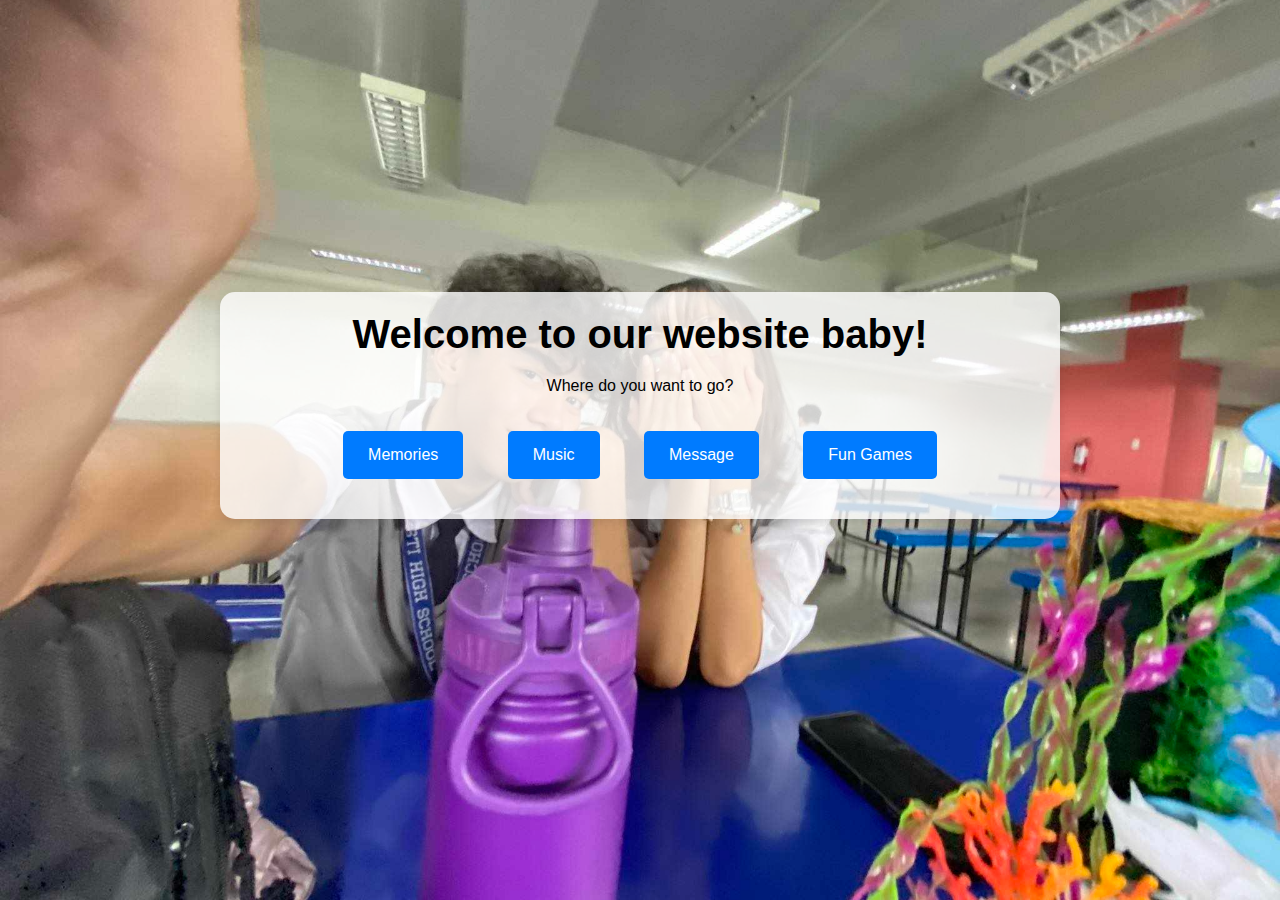
<file: index.html>
<!DOCTYPE html>
<html lang="en">
<head>
    <meta charset="UTF-8">
    <meta name="viewport" content="width=device-width, initial-scale=1.0">
    <title>Happy 2nd Month!</title>
    <link rel="stylesheet" href="styles.css">
</head>
<body>
    <div class="container">
        <div class="header">
            <h1>Welcome to our website baby!</h1>
            <p>Where do you want to go?</p>
        </div>
        <div class="button-container">
            <a href="pictures.html" class="button">Memories</a>
            <a href="music.html" class="button">Music</a>
            <a href="message.html" class="button">Message</a>
            <a href="games.html" class="button">Fun Games</a>
        </div>
    </div>
</body>
</html>
</file>
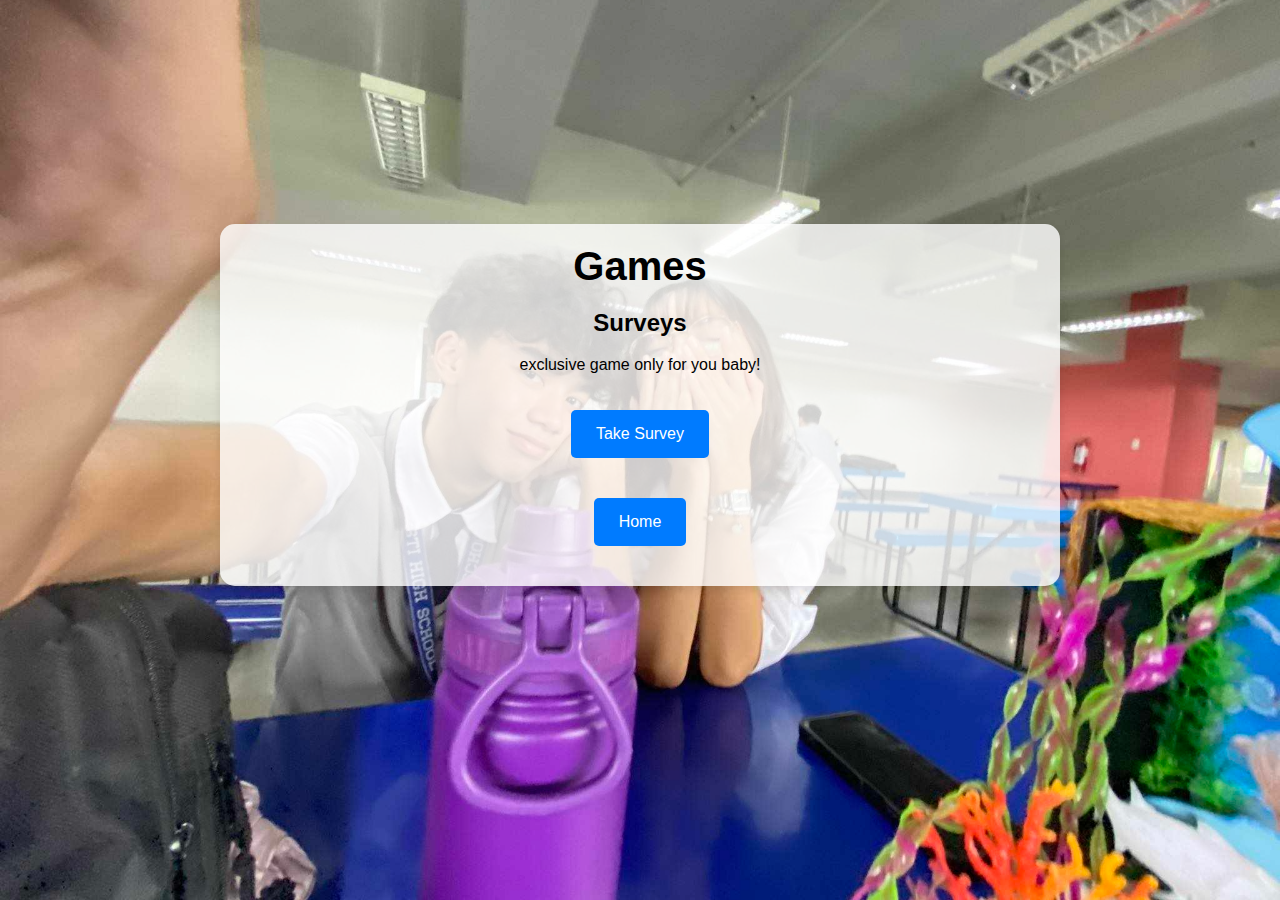
<file: games.html>
<!DOCTYPE html>
<html lang="en">
<head>
    <meta charset="UTF-8">
    <meta name="viewport" content="width=device-width, initial-scale=1.0">
    <title>Games</title>
    <link rel="stylesheet" href="styles.css">
</head>
<body>
    <div class="container">
        <h1>Games</h1>

        <div class="game-section">
            <h2>Surveys</h2>
            <!-- Add your surveys here -->
            <p>exclusive game only for you baby!</p>
            <a href="survey.html" class="button">Take Survey</a>
        </div>
        <!-- Home Button -->
        <a href="index.html" class="button">Home</a>
    </div>

    <script src="scripts.js"></script>
</body>
</html>
</file>
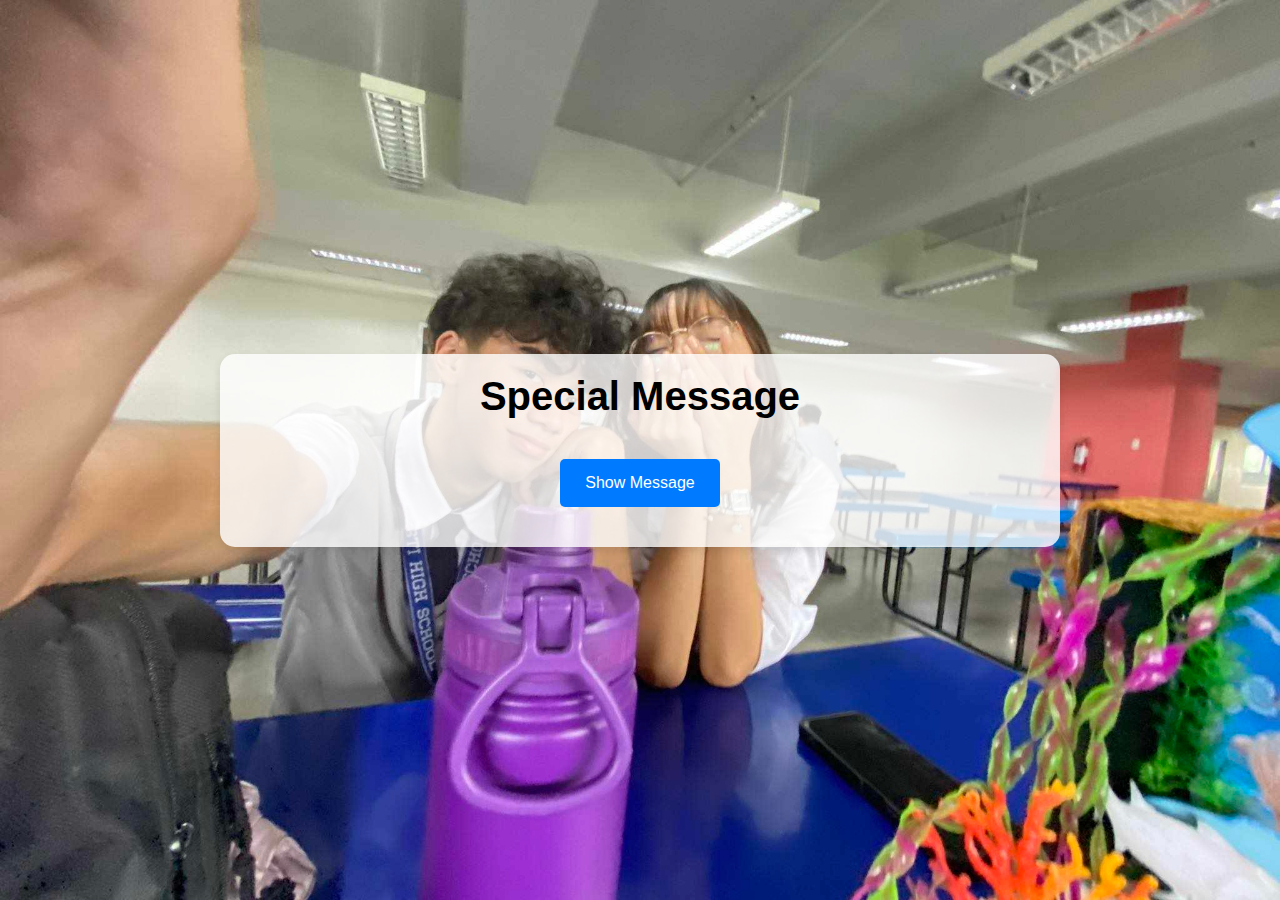
<file: message.html>
<!DOCTYPE html>
<html lang="en">
<head>
    <meta charset="UTF-8">
    <meta name="viewport" content="width=device-width, initial-scale=1.0">
    <title>Message</title>
    <link rel="stylesheet" href="style.css">
</head>
<body>
    <div class="container">
        <h1>Special Message</h1>
        <button class="button" id="showMessageButton">Show Message</button>
        <div id="messageContainer" class="hidden">
            <p id="sweetMessage">Happy 2nd Month, baby! You have brought so much joy, love, and happiness into my life. Every moment with you is a treasure, and I am so grateful to have you by my side. Your smile brightens my day, and your presence warms my heart. I look forward to many more beautiful moments and cherished memories together. I love you more than words can express!</p>
            <a href="index.html" class="button">Home</a>
        </div>
    </div>
    <script src="scripts.js"></script>
</body>
</html>
</file>
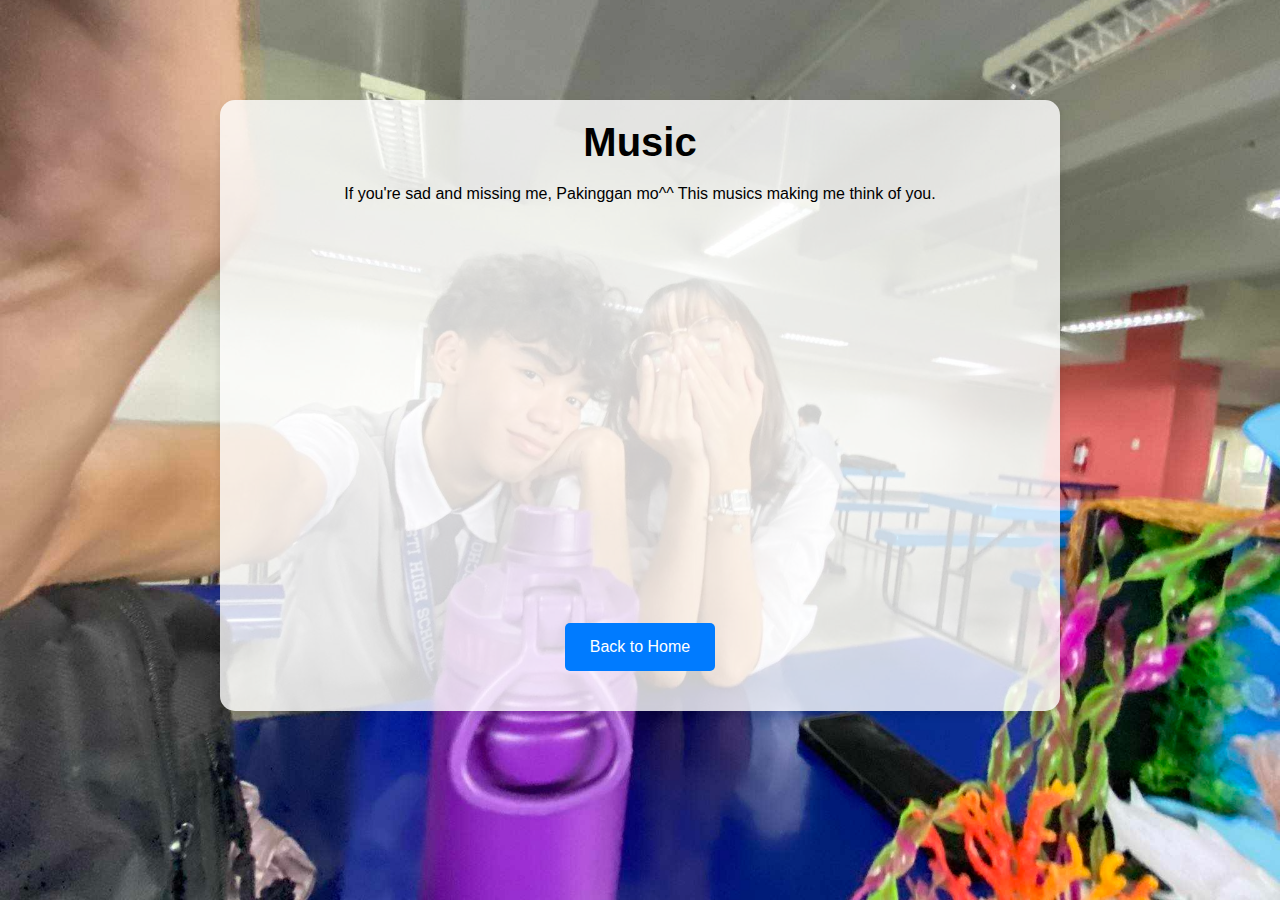
<file: music.html>
<!DOCTYPE html>
<html lang="en">
<head>
    <meta charset="UTF-8">
    <meta name="viewport" content="width=device-width, initial-scale=1.0">
    <title>Music</title>
    <link rel="stylesheet" href="styles.css">
</head>
<body>
    <div class="container">
        <h1>Music</h1>
        <p>If you're sad and missing me, Pakinggan mo^^ This musics making me think of you. </p>
        <div class="spotify-embed">
            <iframe src="https://open.spotify.com/embed/playlist/6BjOXOJ9tkTYIA3fbaAS0q?si=Upv50Jr2QX-1pUvaBGqeuA&pi=ysAkVts0QfiP2" width="300" height="380" frameborder="0" allowtransparency="true" allow="encrypted-media"></iframe>
        </div>
        <a href="index.html" class="button">Back to Home</a>
    </div>
</body>
</html>
</file>
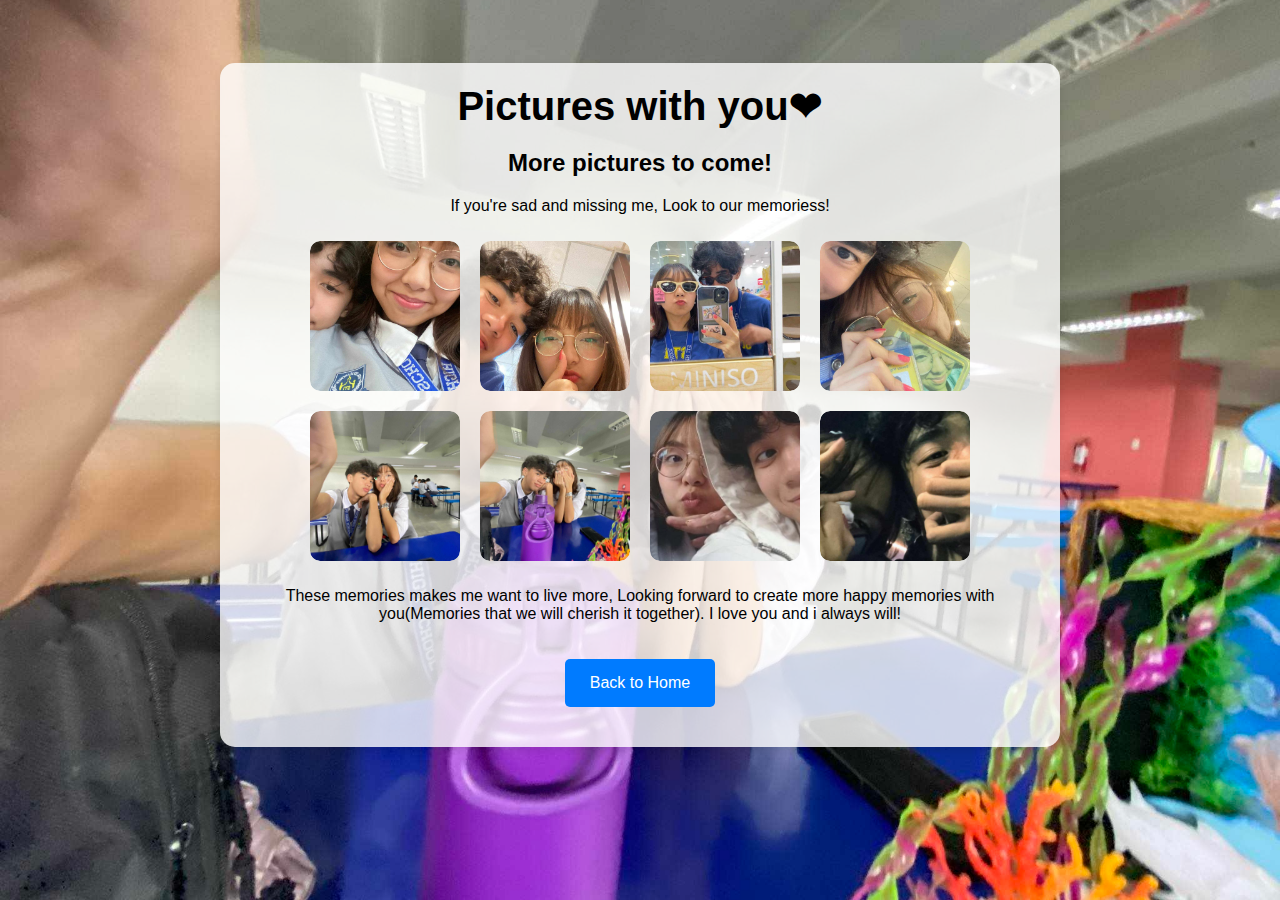
<file: pictures.html>
<html lang="en">
<head>
    <meta charset="UTF-8">
    <meta name="viewport" content="width=device-width, initial-scale=1.0">
    <title>Pictures</title>
    <link rel="stylesheet" href="styles.css">
</head>
<body>
    <div class="container">
        <h1>Pictures with you❤</h1>
        <h2>More pictures to come!</h2>
        <p>If you're sad and missing me, Look to our memoriess! </p>
        <div class="gallery">
            <div class="image-container">
                <img src="1.jpg" alt="Image 1">
                <div class="overlay"><span class="heart">❤</span></div>
            </div>
            <div class="image-container">
                <img src="2.jpg" alt="Image 2">
                <div class="overlay"><span class="heart">❤</span></div>
            </div>
            <div class="image-container">
                <img src="3.jpg" alt="Image 3">
                <div class="overlay"><span class="heart">❤</span></div>
            </div>
            <div class="image-container">
                <img src="4.jpg" alt="Image 4">
                <div class="overlay"><span class="heart">❤</span></div>
            </div>
            <div class="image-container">
                <img src="5.jpg" alt="Image 5">
                <div class="overlay"><span class="heart">❤</span></div>
            </div>
            <div class="image-container">
                <img src="6.jpg" alt="Image 6">
                <div class="overlay"><span class="heart">❤</span></div>
            </div>
            <div class="image-container">
                <img src="7.jpg" alt="Image 7">
                <div class="overlay"><span class="heart">❤</span></div>
            </div>
            <div class="image-container">
                <img src="8.jpg" alt="Image 8">
                <div class="overlay"><span class="heart">❤</span></div>
            </div>
        <p>These memories makes me want to live more, Looking forward to create more happy memories with you(Memories that we will cherish it together). I love you and i always will!</p>
        <a href="index.html" class="button">Back to Home</a>
    </div>

    <!-- Lightbox Modal -->
    <div id="lightbox" class="lightbox">
        <span class="close">&times;</span>
        <img class="lightbox-content" id="lightbox-image">
    </div>

    <script src="script.js"></script>
</body>
</html>
</file>
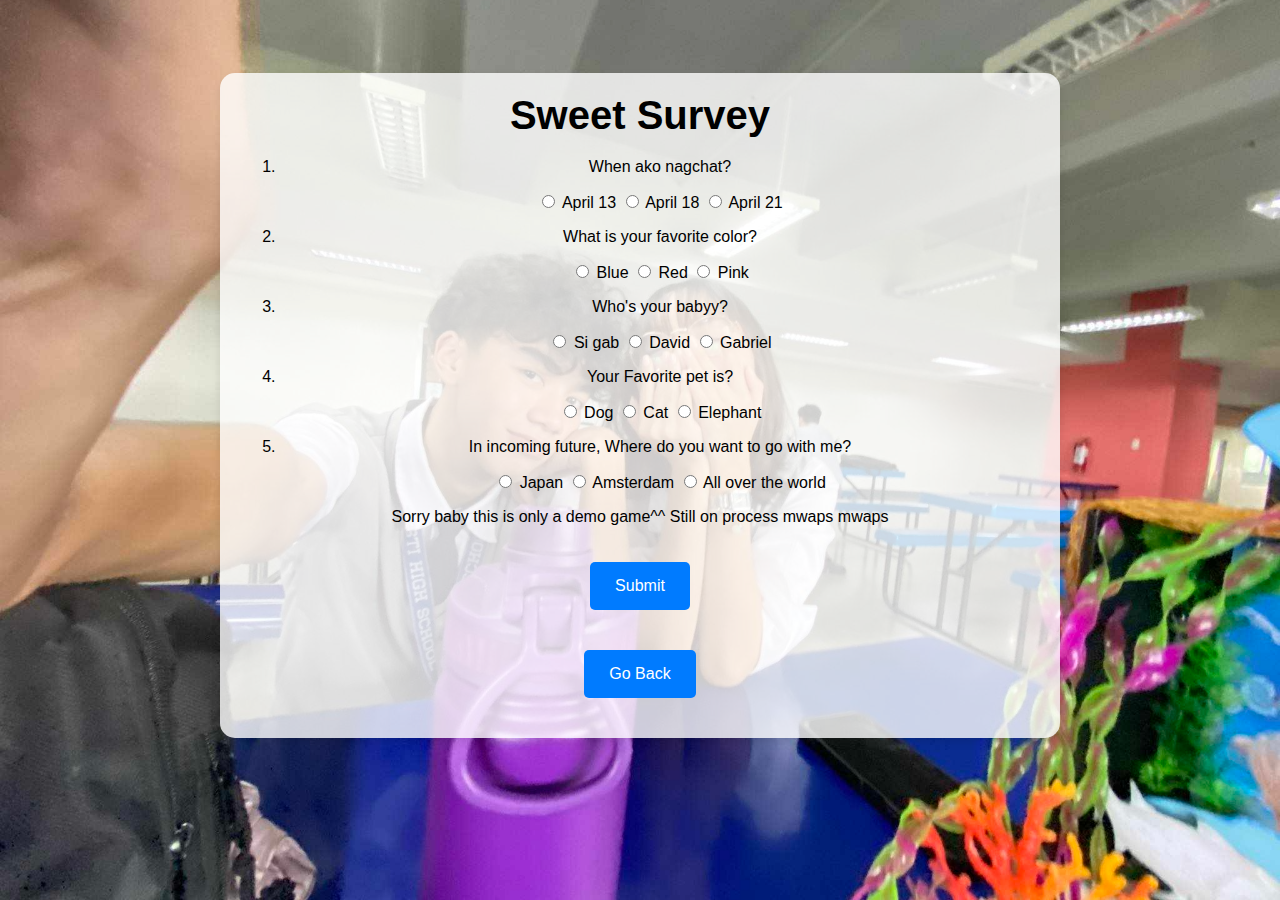
<file: survey.html>
<!DOCTYPE html>
<html lang="en">
<head>
    <meta charset="UTF-8">
    <meta name="viewport" content="width=device-width, initial-scale=1.0">
    <title>Survey</title>
    <link rel="stylesheet" href="styles.css">
</head>
<body>
    <div class="container">
        <h1>Sweet Survey</h1>
        <form id="surveyForm">
            <ol>
                <li>
                    <p>When ako nagchat?</p>
                    <label><input type="radio" name="color" value="red"> April 13</label>
                    <label><input type="radio" name="color" value="blue"> April 18</label>
                    <label><input type="radio" name="color" value="green"> April 21</label>
                </li>
                <li>
                    <p>What is your favorite color?</p>
                    <label><input type="radio" name="dessert" value="cake"> Blue</label>
                    <label><input type="radio" name="dessert" value="icecream"> Red</label>
                    <label><input type="radio" name="dessert" value="cookies"> Pink</label>
                </li> 
                <li>
                    <p>Who's your babyy?</p>
                    <label><input type="radio" name="color" value="red"> Si gab</label>
                    <label><input type="radio" name="color" value="blue"> David</label>
                    <label><input type="radio" name="color" value="green"> Gabriel</label>
                </li>
                <li>
                    <p>Your Favorite pet is?</p>
                    <label><input type="radio" name="color" value="red"> Dog</label>
                    <label><input type="radio" name="color" value="blue"> Cat</label>
                    <label><input type="radio" name="color" value="green"> Elephant</label>
                </li>
                <li>
                    <p>In incoming future, Where do you want to go with me?</p>
                    <label><input type="radio" name="color" value="red"> Japan</label>
                    <label><input type="radio" name="color" value="blue"> Amsterdam</label>
                    <label><input type="radio" name="color" value="green"> All over the world</label>
                </li>

            </ol>
            <div id="gifContainer"></div>
            <p> Sorry baby this is only a demo game^^ Still on process mwaps mwaps</p>
            <button type="submit" class="button">Submit</button>
        </form>
        <a href="games.html" class="button">Go Back</a>
    </div>

    <script src="scripts.js"></script>
</body>
</html>
</file>
<file: styles.css>
body {
    font-family: 'Arial', sans-serif;
    display: flex;
    justify-content: center;
    align-items: center;
    height: 90vh;
    margin: 0;
    background: url('MeAndBaby3.jpg') no-repeat center center fixed;
    background-size: cover;
    animation: fadeIn 2s ease-in-out;
}

@keyframes fadeIn {
    from {
        opacity: 0;
    }
    to {
        opacity: 1;
    }
}

.container {
    text-align: center;
    background-color: rgba(255, 255, 255, 0.8);
    border-radius: 15px;
    box-shadow: 0 4px 8px rgba(0, 0, 0, 0.1);
    padding: 20px;
    max-width: 800px;
    width: 100%;
}

h1 {
    font-size: 2.5em;
    margin: 0 0 20px;
}

.gallery {
    display: flex;
    flex-wrap: wrap;
    justify-content: center;
}

.image-container {
    position: relative;
    margin: 10px;
    overflow: hidden;
    border-radius: 10px;
    cursor: pointer;
}

.image-container img {
    width: 150px;
    height: 150px;
    object-fit: cover;
    border-radius: 10px;
    transition: transform 0.3s ease;
}

.image-container:hover img {
    transform: scale(1.1);
}

.overlay {
    position: absolute;
    top: 0;
    left: 0;
    right: 0;
    bottom: 0;
    background-color: rgba(0, 0, 0, 0.5);
    opacity: 0;
    transition: opacity 0.3s ease;
    display: flex;
    justify-content: center;
    align-items: center;
    border-radius: 10px;
}

.image-container:hover .overlay {
    opacity: 1;
}

.heart {
    color: white;
    font-size: 2em;
}

.button {
    display: inline-block;
    margin: 20px;
    padding: 15px 25px;
    font-size: 1em;
    color: white;
    background-color: #007BFF;
    border: none;
    border-radius: 5px;
    text-decoration: none;
    transition: background-color 0.3s ease, transform 0.3s ease;
}

.button:hover {
    background-color: #0056b3;
    transform: translateY(-2px);
}

/* Lightbox CSS */
.lightbox {
    display: none;
    position: fixed;
    z-index: 1000;
    left: 0;
    top: 0;
    width: 100%;
    height: 100%;
    background-color: rgba(0, 0, 0, 0.9);
    justify-content: center;
    align-items: center;
}

.lightbox-content {
    max-width: 90%;
    max-height: 80%;
}

.close {
    position: absolute;
    top: 20px;
    right: 30px;
    color: white;
    font-size: 40px;
    font-weight: bold;
    transition: 0.3s;
    cursor: pointer;
}

.close:hover,
.close:focus {
    color: #bbb;
    text-decoration: none;
    cursor: pointer;
}
.word-puzzle {
    margin-bottom: 20px;
}

#scrambledWord {
    display: inline-block;
    font-size: 1.5em;
    background-color: #f0f0f0;
    padding: 10px;
    margin-right: 10px;
}

.drop-zone {
    display: inline-block;
    border: 2px dashed #333;
    padding: 10px;
}

/* Additional styles for draggable letters */
.draggable {
    display: inline-block;
    cursor: pointer;
    user-drag: element;
    user-select: none;
    padding: 5px;
    margin-right: 5px;
    background-color: #007BFF;
    color: white;
    border-radius: 5px;
}

.draggable:hover {
    background-color: #0056b3;
}
</file>
<file: style.css>
body {
    font-family: 'Arial', sans-serif;
    display: flex;
    justify-content: center;
    align-items: center;
    height: 100vh;
    margin: 0;
    background: url('MeAndBaby3.jpg') no-repeat center center fixed;
    background-size: cover;
    animation: fadeIn 2s ease-in-out;
}

@keyframes fadeIn {
    from {
        opacity: 0;
    }
    to {
        opacity: 1;
    }
}

.container {
    text-align: center;
    background-color: rgba(255, 255, 255, 0.8);
    border-radius: 15px;
    box-shadow: 0 4px 8px rgba(0, 0, 0, 0.1);
    padding: 20px;
    max-width: 800px;
    width: 100%;
}

h1 {
    font-size: 2.5em;
    margin: 0 0 20px;
}

.button {
    display: inline-block;
    margin: 20px;
    padding: 15px 25px;
    font-size: 1em;
    color: white;
    background-color: #007BFF;
    border: none;
    border-radius: 5px;
    text-decoration: none;
    transition: background-color 0.3s ease, transform 0.3s ease;
}

.button:hover {
    background-color: #0056b3;
    transform: translateY(-2px);
}

#messageContainer {
    margin-top: 20px;
    opacity: 0;
    transition: opacity 2s ease-in-out;
}

#messageContainer.show {
    opacity: 1;
}

.hidden {
    display: none;
}

#sweetMessage {
    font-size: 1.2em;
    color: #333;
    text-align: left;
}

.celebrate {
    animation: confetti 2s ease-out forwards;
}

@keyframes confetti {
    0% { transform: translateY(-100vh); }
    100% { transform: translateY(100vh); }
}

/* Additional styles for confetti */
.confetti {
    position: absolute;
    top: 0;
    width: 10px;
    height: 10px;
    background: red;
    opacity: 0.7;
    transform: rotate(45deg);
    animation: fall linear forwards;
}

.confetti:nth-child(2n) {
    background: yellow;
}

.confetti:nth-child(3n) {
    background: blue;
}

.confetti:nth-child(4n) {
    background: green;
}

@keyframes fall {
    to {
        transform: translateY(100vh) rotate(720deg);
    }
}
.button {
    display: inline-block;
    margin: 20px;
    padding: 15px 25px;
    font-size: 1em;
    color: white;
    background-color: #007BFF;
    border: none;
    border-radius: 5px;
    text-decoration: none;
    transition: background-color 0.3s ease, transform 0.3s ease;
}

.button:hover {
    background-color: #0056b3;
    transform: translateY(-2px);
}
</file>
